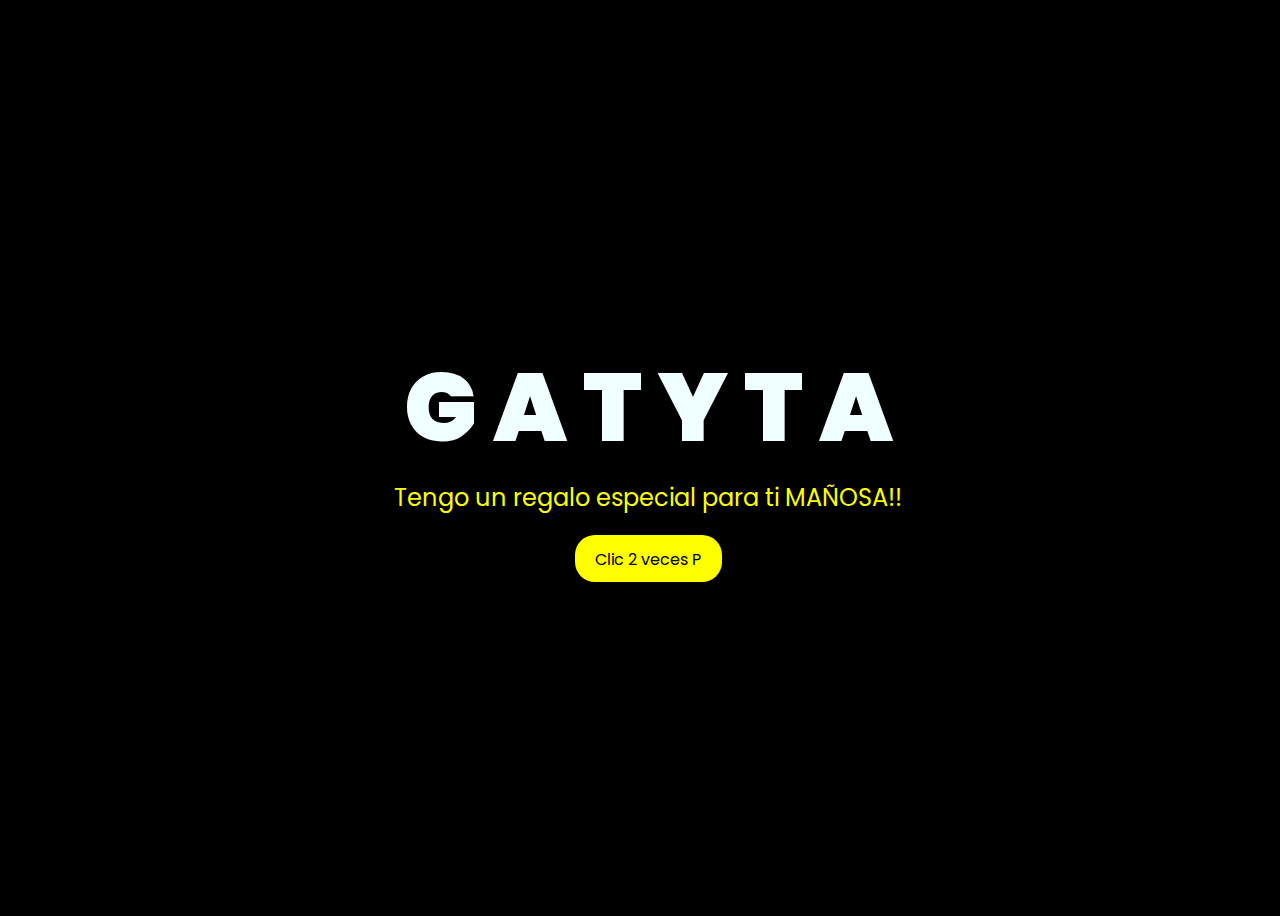
<file: index.html>
<!DOCTYPE html>
<html lang="en">
<head>
    <meta charset="UTF-8">
    <meta http-equiv="X-UA-Compatible" content="IE=edge">
    <meta name="viewport" content="width=device-width, initial-scale=1.0">
    <link rel="stylesheet" href="css/style.css">
    <link rel="icon" href="img/flowers.png" type="image/x-icon">
    <title>Gatyta</title>
</head>
<body>
    <div class="greetings">

        <span>G</span>
        <span>A</span>
        <span>T</span>
        <span>Y</span>
        <span>T</span>
        <span>A</span>
    </div>
    <div class="greetings">
        <span></span>
        <span></span>
        <span></span>
        <span></span>
        <span></span>
        <span></span>
    </div>
    <div class="description">
        <span>Tengo un regalo especial para ti  MAÑOSA!!</span>
    </div>
    <div class="button">
        <button>
            <a href="FLORES.html">Clic 2 veces P</a>
        </button>
        
    </div>
    
</body>
</html>
</file>
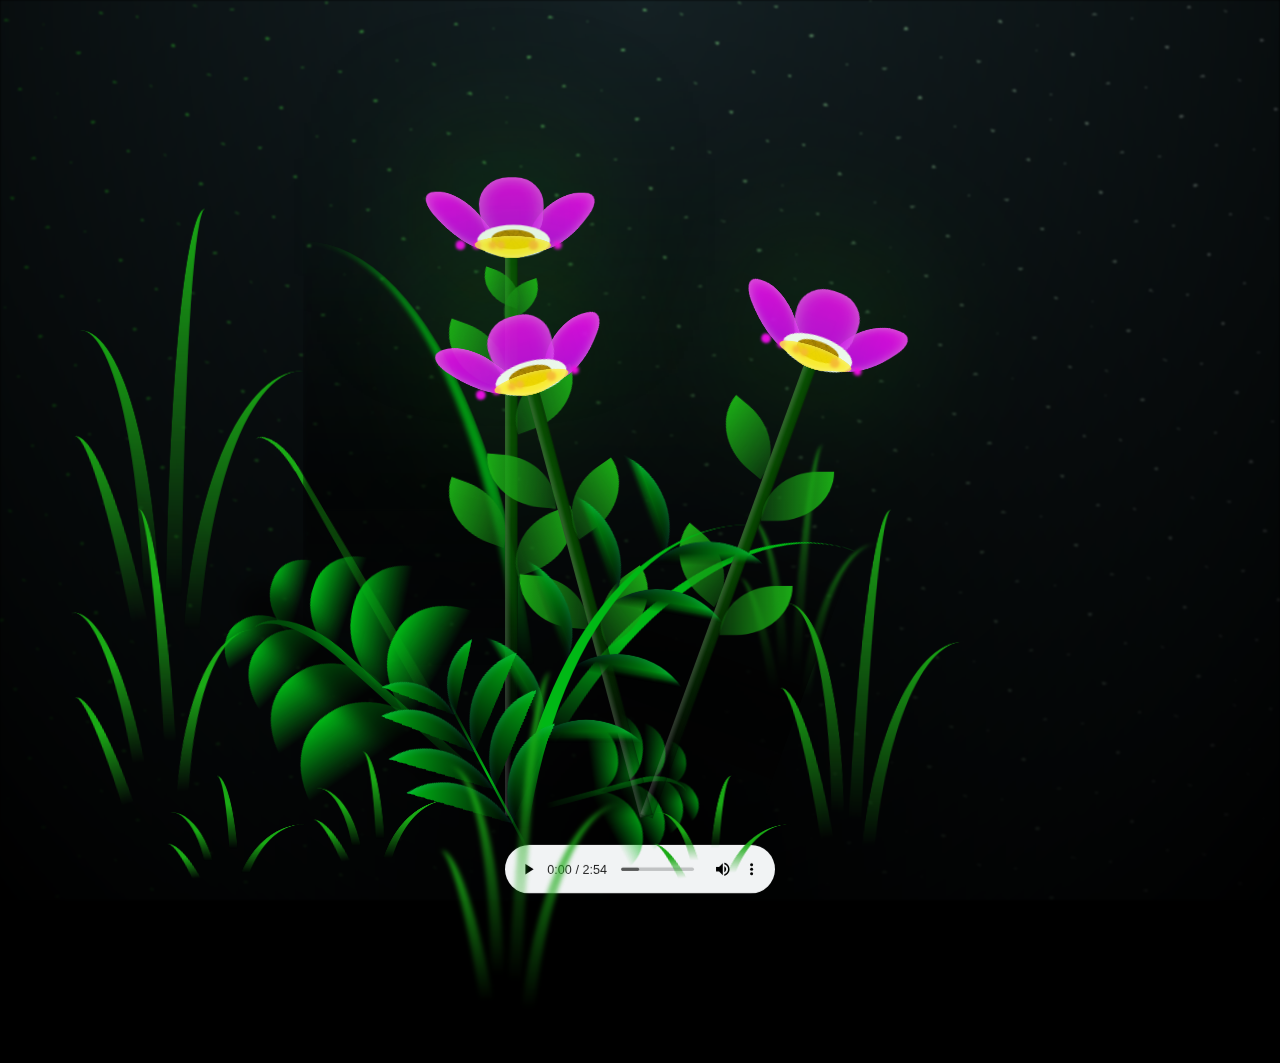
<file: FLORES.html>
<!DOCTYPE html>
<html lang="en">
<head>
    <meta charset="UTF-8">
    <meta http-equiv="X-UA-Compatible" content="IE=edge">
    <meta name="viewport" content="width=device-width, initial-scale=1.0">
    <link rel="stylesheet" href="css/main.css">
    <link rel="icon" href="img/flowers.png" type="image/x-icon">
    <title>FLORES</title>
</head>

<body class="container">
    <div class="night"></div>
    <div class="flowers">
      <audio controls autoplay>
        <source src="musica/turttul.mp3" type="audio/mp3">
        Tu navegador no soporta la reproducción de audio.
      </audio>
      <div class="flower flower--1">
        <div class="flower__leafs flower__leafs--1">
          <div class="flower__leaf flower__leaf--1"></div>
          <div class="flower__leaf flower__leaf--2"></div>
          <div class="flower__leaf flower__leaf--3"></div>
          <div class="flower__leaf flower__leaf--4"></div>
          <div class="flower__white-circle"></div>
  
          <div class="flower__light flower__light--1"></div>
          <div class="flower__light flower__light--2"></div>
          <div class="flower__light flower__light--3"></div>
          <div class="flower__light flower__light--4"></div>
          <div class="flower__light flower__light--5"></div>
          <div class="flower__light flower__light--6"></div>
          <div class="flower__light flower__light--7"></div>
          <div class="flower__light flower__light--8"></div>
  
        </div>
        <div class="flower__line">
          <div class="flower__line__leaf flower__line__leaf--1"></div>
          <div class="flower__line__leaf flower__line__leaf--2"></div>
          <div class="flower__line__leaf flower__line__leaf--3"></div>
          <div class="flower__line__leaf flower__line__leaf--4"></div>
          <div class="flower__line__leaf flower__line__leaf--5"></div>
          <div class="flower__line__leaf flower__line__leaf--6"></div>
        </div>
      </div>
  
      <div class="flower flower--2">
        <div class="flower__leafs flower__leafs--2">
          <div class="flower__leaf flower__leaf--1"></div>
          <div class="flower__leaf flower__leaf--2"></div>
          <div class="flower__leaf flower__leaf--3"></div>
          <div class="flower__leaf flower__leaf--4"></div>
          <div class="flower__white-circle"></div>
  
          <div class="flower__light flower__light--1"></div>
          <div class="flower__light flower__light--2"></div>
          <div class="flower__light flower__light--3"></div>
          <div class="flower__light flower__light--4"></div>
          <div class="flower__light flower__light--5"></div>
          <div class="flower__light flower__light--6"></div>
          <div class="flower__light flower__light--7"></div>
          <div class="flower__light flower__light--8"></div>
  
        </div>
        <div class="flower__line">
          <div class="flower__line__leaf flower__line__leaf--1"></div>
          <div class="flower__line__leaf flower__line__leaf--2"></div>
          <div class="flower__line__leaf flower__line__leaf--3"></div>
          <div class="flower__line__leaf flower__line__leaf--4"></div>
        </div>
      </div>
  
      <div class="flower flower--3">
        <div class="flower__leafs flower__leafs--3">
          <div class="flower__leaf flower__leaf--1"></div>
          <div class="flower__leaf flower__leaf--2"></div>
          <div class="flower__leaf flower__leaf--3"></div>
          <div class="flower__leaf flower__leaf--4"></div>
          <div class="flower__white-circle"></div>
  
          <div class="flower__light flower__light--1"></div>
          <div class="flower__light flower__light--2"></div>
          <div class="flower__light flower__light--3"></div>
          <div class="flower__light flower__light--4"></div>
          <div class="flower__light flower__light--5"></div>
          <div class="flower__light flower__light--6"></div>
          <div class="flower__light flower__light--7"></div>
          <div class="flower__light flower__light--8"></div>
  
        </div>
        <div class="flower__line">
          <div class="flower__line__leaf flower__line__leaf--1"></div>
          <div class="flower__line__leaf flower__line__leaf--2"></div>
          <div class="flower__line__leaf flower__line__leaf--3"></div>
          <div class="flower__line__leaf flower__line__leaf--4"></div>
        </div>
      </div>
  
      <div class="grow-ans" style="--d:1.2s">
        <div class="flower__g-long">
          <div class="flower__g-long__top"></div>
          <div class="flower__g-long__bottom"></div>
        </div>
      </div>
  
      <div class="growing-grass">
        <div class="flower__grass flower__grass--1">
          <div class="flower__grass--top"></div>
          <div class="flower__grass--bottom"></div>
          <div class="flower__grass__leaf flower__grass__leaf--1"></div>
          <div class="flower__grass__leaf flower__grass__leaf--2"></div>
          <div class="flower__grass__leaf flower__grass__leaf--3"></div>
          <div class="flower__grass__leaf flower__grass__leaf--4"></div>
          <div class="flower__grass__leaf flower__grass__leaf--5"></div>
          <div class="flower__grass__leaf flower__grass__leaf--6"></div>
          <div class="flower__grass__leaf flower__grass__leaf--7"></div>
          <div class="flower__grass__leaf flower__grass__leaf--8"></div>
          <div class="flower__grass__overlay"></div>
        </div>
      </div>
  
      <div class="growing-grass">
        <div class="flower__grass flower__grass--2">
          <div class="flower__grass--top"></div>
          <div class="flower__grass--bottom"></div>
          <div class="flower__grass__leaf flower__grass__leaf--1"></div>
          <div class="flower__grass__leaf flower__grass__leaf--2"></div>
          <div class="flower__grass__leaf flower__grass__leaf--3"></div>
          <div class="flower__grass__leaf flower__grass__leaf--4"></div>
          <div class="flower__grass__leaf flower__grass__leaf--5"></div>
          <div class="flower__grass__leaf flower__grass__leaf--6"></div>
          <div class="flower__grass__leaf flower__grass__leaf--7"></div>
          <div class="flower__grass__leaf flower__grass__leaf--8"></div>
          <div class="flower__grass__overlay"></div>
        </div>
      </div>
  
      <div class="grow-ans" style="--d:2.4s">
        <div class="flower__g-right flower__g-right--1">
          <div class="leaf"></div>
        </div>
      </div>
  
      <div class="grow-ans" style="--d:2.8s">
        <div class="flower__g-right flower__g-right--2">
          <div class="leaf"></div>
        </div>
      </div>
  
      <div class="grow-ans" style="--d:2.8s">
        <div class="flower__g-front">
          <div class="flower__g-front__leaf-wrapper flower__g-front__leaf-wrapper--1">
            <div class="flower__g-front__leaf"></div>
          </div>
          <div class="flower__g-front__leaf-wrapper flower__g-front__leaf-wrapper--2">
            <div class="flower__g-front__leaf"></div>
          </div>
          <div class="flower__g-front__leaf-wrapper flower__g-front__leaf-wrapper--3">
            <div class="flower__g-front__leaf"></div>
          </div>
          <div class="flower__g-front__leaf-wrapper flower__g-front__leaf-wrapper--4">
            <div class="flower__g-front__leaf"></div>
          </div>
          <div class="flower__g-front__leaf-wrapper flower__g-front__leaf-wrapper--5">
            <div class="flower__g-front__leaf"></div>
          </div>
          <div class="flower__g-front__leaf-wrapper flower__g-front__leaf-wrapper--6">
            <div class="flower__g-front__leaf"></div>
          </div>
          <div class="flower__g-front__leaf-wrapper flower__g-front__leaf-wrapper--7">
            <div class="flower__g-front__leaf"></div>
          </div>
          <div class="flower__g-front__leaf-wrapper flower__g-front__leaf-wrapper--8">
            <div class="flower__g-front__leaf"></div>
          </div>
          <div class="flower__g-front__line"></div>
        </div>
      </div>
  
      <div class="grow-ans" style="--d:3.2s">
        <div class="flower__g-fr">
          <div class="leaf"></div>
          <div class="flower__g-fr__leaf flower__g-fr__leaf--1"></div>
          <div class="flower__g-fr__leaf flower__g-fr__leaf--2"></div>
          <div class="flower__g-fr__leaf flower__g-fr__leaf--3"></div>
          <div class="flower__g-fr__leaf flower__g-fr__leaf--4"></div>
          <div class="flower__g-fr__leaf flower__g-fr__leaf--5"></div>
          <div class="flower__g-fr__leaf flower__g-fr__leaf--6"></div>
          <div class="flower__g-fr__leaf flower__g-fr__leaf--7"></div>
          <div class="flower__g-fr__leaf flower__g-fr__leaf--8"></div>
        </div>
      </div>
  
      <div class="long-g long-g--0">
        <div class="grow-ans" style="--d:3s">
          <div class="leaf leaf--0"></div>
        </div>
        <div class="grow-ans" style="--d:2.2s">
          <div class="leaf leaf--1"></div>
        </div>
        <div class="grow-ans" style="--d:3.4s">
          <div class="leaf leaf--2"></div>
        </div>
        <div class="grow-ans" style="--d:3.6s">
          <div class="leaf leaf--3"></div>
        </div>
      </div>
  
      <div class="long-g long-g--1">
        <div class="grow-ans" style="--d:3.6s">
          <div class="leaf leaf--0"></div>
        </div>
        <div class="grow-ans" style="--d:3.8s">
          <div class="leaf leaf--1"></div>
        </div>
        <div class="grow-ans" style="--d:4s">
          <div class="leaf leaf--2"></div>
        </div>
        <div class="grow-ans" style="--d:4.2s">
          <div class="leaf leaf--3"></div>
        </div>
      </div>
  
      <div class="long-g long-g--2">
        <div class="grow-ans" style="--d:4s">
          <div class="leaf leaf--0"></div>
        </div>
        <div class="grow-ans" style="--d:4.2s">
          <div class="leaf leaf--1"></div>
        </div>
        <div class="grow-ans" style="--d:4.4s">
          <div class="leaf leaf--2"></div>
        </div>
        <div class="grow-ans" style="--d:4.6s">
          <div class="leaf leaf--3"></div>
        </div>
      </div>
  
      <div class="long-g long-g--3">
        <div class="grow-ans" style="--d:4s">
          <div class="leaf leaf--0"></div>
        </div>
        <div class="grow-ans" style="--d:4.2s">
          <div class="leaf leaf--1"></div>
        </div>
        <div class="grow-ans" style="--d:3s">
          <div class="leaf leaf--2"></div>
        </div>
        <div class="grow-ans" style="--d:3.6s">
          <div class="leaf leaf--3"></div>
        </div>
      </div>
  
      <div class="long-g long-g--4">
        <div class="grow-ans" style="--d:4s">
          <div class="leaf leaf--0"></div>
        </div>
        <div class="grow-ans" style="--d:4.2s">
          <div class="leaf leaf--1"></div>
        </div>
        <div class="grow-ans" style="--d:3s">
          <div class="leaf leaf--2"></div>
        </div>
        <div class="grow-ans" style="--d:3.6s">
          <div class="leaf leaf--3"></div>
        </div>
      </div>
  
      <div class="long-g long-g--5">
        <div class="grow-ans" style="--d:4s">
          <div class="leaf leaf--0"></div>
        </div>
        <div class="grow-ans" style="--d:4.2s">
          <div class="leaf leaf--1"></div>
        </div>
        <div class="grow-ans" style="--d:3s">
          <div class="leaf leaf--2"></div>
        </div>
        <div class="grow-ans" style="--d:3.6s">
          <div class="leaf leaf--3"></div>
        </div>
      </div>
  
      <div class="long-g long-g--6">
        <div class="grow-ans" style="--d:4.2s">
          <div class="leaf leaf--0"></div>
        </div>
        <div class="grow-ans" style="--d:4.4s">
          <div class="leaf leaf--1"></div>
        </div>
        <div class="grow-ans" style="--d:4.6s">
          <div class="leaf leaf--2"></div>
        </div>
        <div class="grow-ans" style="--d:4.8s">
          <div class="leaf leaf--3"></div>
        </div>
      </div>
  
      <div class="long-g long-g--7">
        <div class="grow-ans" style="--d:3s">
          <div class="leaf leaf--0"></div>
        </div>
        <div class="grow-ans" style="--d:3.2s">
          <div class="leaf leaf--1"></div>
        </div>
        <div class="grow-ans" style="--d:3.5s">
          <div class="leaf leaf--2"></div>
        </div>
        <div class="grow-ans" style="--d:3.6s">
          <div class="leaf leaf--3"></div>
        </div>
      </div>
    </div>
    <script src="main.js"></script>
  </body>
</html>
</file>
<file: css/style.css>
@import url('https://fonts.googleapis.com/css2?family=Poppins:ital,wght@0,500;1,900&display=swap');
*{
    font-family: 'Poppins',cursive;
}
body{
    color: azure;
    width: 100%;
    height: 100vh;
    display: flex;
    flex-direction: column;
    align-items: center;
    justify-content: center;
    background-color: black;
}
.greetings{
    font-size: 6rem;
    font-weight: 900;
}
.greetings > span{
    animation: glow 2.5s ease-in-out infinite;
}
@keyframes glow{
    0%, 100%{
        color: #fff;
        text-shadow: 0 0 12px #fbff00, 0 0 50px #fbff00, 0 0 100px #fbff00;
    }
    10%, 90%{
        color: #696565;
        text-shadow: none;
    }
}
.greetings > span:nth-child(2){
    animation-delay: .2s ;
}
.greetings > span:nth-child(3){
    animation-delay: .4s ;
}
.greetings > span:nth-child(4){
    animation-delay: .6s;
}
.greetings > span:nth-child(5){
    animation-delay: .8s;
}

.description{
    font-size: 1.5rem;
    margin-bottom: 20px;
}

.button a{
    text-decoration: none;
    font-size: 1rem;
    color: #111;
}

@media screen and (max-width:574px){
    .greetings{
        display: block;
        font-size: 3rem;
        font-weight: 500;
        text-align: center;
    }
    .description{
        font-size: 1rem;
    }
    
    .button a{
        font-size: .5rem;
    }
}

.description{
    color: #fbff00;
}

/* Estilo para el botón */
.button button {
    background-color: yellow; /* Fondo amarillo */
    border: none; /* Sin bordes */
    padding: 10px 20px; /* Ajusta el relleno según tu preferencia */
    font-size: 18px; /* Tamaño de fuente */
    cursor: pointer;
    position: relative; /* Necesario para el resplandor */
    border-radius: 20px; /* Esquinas redondeadas */
    transition: background-color 0.3s ease-in-out; /* Transición suave para el color de fondo */
  }
  
  /* Estilo para el enlace dentro del botón */
  .button button a {
    text-decoration: none; /* Elimina el subrayado del enlace */
    color: inherit; /* Hereda el color del texto del botón */
  }
  
  /* Efecto de resplandor al pasar el cursor sobre el botón */
  .button button:hover {
    background-color: orange; /* Cambia el color de fondo al pasar el mouse a naranja */
    box-shadow: 0 0 10px yellow, 0 0 20px yellow, 0 0 30px yellow; /* Efecto de resplandor amarillo */
  }
</file>
<file: css/main.css>
*,
*::after,
*::before {
  padding: 0;
  margin: 0;
  box-sizing: border-box;
}

:root {
  --dark-color: #000;
}

body {
  display: flex;
  align-items: flex-end;
  justify-content: center;
  min-height: 100vh;
  background-color: var(--dark-color);
  overflow: hidden;
  perspective: 1000px;
}

.night {
  position: fixed;
  left: 50%;
  top: 0;
  transform: translateX(-50%);
  width: 100%;
  height: 100%;
  filter: blur(0.1vmin);
  background-image: radial-gradient(ellipse at top, transparent 0%, var(--dark-color)), 
  radial-gradient(ellipse at bottom, var(--dark-color), rgba(145, 233, 255, 0.2)), 
  repeating-linear-gradient(220deg, rgb(0, 0, 0) 0px, rgb(0, 0, 0) 19px, transparent 19px, 
  transparent 22px), repeating-linear-gradient(189deg, rgb(0, 0, 0) 0px, rgb(0, 0, 0) 19px, 
  transparent 19px, transparent 22px), repeating-linear-gradient(148deg, rgb(0, 0, 0) 0px, 
  rgb(0, 0, 0) 19px, transparent 19px, transparent 22px), linear-gradient(90deg, rgb(21, 255, 0), 
  rgb(240, 240, 240));
}

.flowers {
  position: relative;
  transform: scale(0.9);
}

.flower {
  position: absolute;
  bottom: 10vmin;
  transform-origin: bottom center;
  z-index: 10;
  --fl-speed: 0.8s;
}
.flower--1 {
  -webkit-animation: moving-flower-1 4s linear infinite;
          animation: moving-flower-1 4s linear infinite;
}
.flower--1 .flower__line {
  height: 70vmin;
  -webkit-animation-delay: 0.3s;
          animation-delay: 0.3s;
}
.flower--1 .flower__line__leaf--1 {
  -webkit-animation: blooming-leaf-right var(--fl-speed) 1.6s backwards;
          animation: blooming-leaf-right var(--fl-speed) 1.6s backwards;
}
.flower--1 .flower__line__leaf--2 {
  -webkit-animation: blooming-leaf-right var(--fl-speed) 1.4s backwards;
          animation: blooming-leaf-right var(--fl-speed) 1.4s backwards;
}
.flower--1 .flower__line__leaf--3 {
  -webkit-animation: blooming-leaf-left var(--fl-speed) 1.2s backwards;
          animation: blooming-leaf-left var(--fl-speed) 1.2s backwards;
}
.flower--1 .flower__line__leaf--4 {
  -webkit-animation: blooming-leaf-left var(--fl-speed) 1s backwards;
          animation: blooming-leaf-left var(--fl-speed) 1s backwards;
}
.flower--1 .flower__line__leaf--5 {
  -webkit-animation: blooming-leaf-right var(--fl-speed) 1.8s backwards;
          animation: blooming-leaf-right var(--fl-speed) 1.8s backwards;
}
.flower--1 .flower__line__leaf--6 {
  -webkit-animation: blooming-leaf-left var(--fl-speed) 2s backwards;
          animation: blooming-leaf-left var(--fl-speed) 2s backwards;
}
.flower--2 {
  left: 50%;
  transform: rotate(20deg);
  -webkit-animation: moving-flower-2 4s linear infinite;
          animation: moving-flower-2 4s linear infinite;
}
.flower--2 .flower__line {
  height: 60vmin;
  -webkit-animation-delay: 0.6s;
          animation-delay: 0.6s;
}
.flower--2 .flower__line__leaf--1 {
  -webkit-animation: blooming-leaf-right var(--fl-speed) 1.9s backwards;
          animation: blooming-leaf-right var(--fl-speed) 1.9s backwards;
}
.flower--2 .flower__line__leaf--2 {
  -webkit-animation: blooming-leaf-right var(--fl-speed) 1.7s backwards;
          animation: blooming-leaf-right var(--fl-speed) 1.7s backwards;
}
.flower--2 .flower__line__leaf--3 {
  -webkit-animation: blooming-leaf-left var(--fl-speed) 1.5s backwards;
          animation: blooming-leaf-left var(--fl-speed) 1.5s backwards;
}
.flower--2 .flower__line__leaf--4 {
  -webkit-animation: blooming-leaf-left var(--fl-speed) 1.3s backwards;
          animation: blooming-leaf-left var(--fl-speed) 1.3s backwards;
}
.flower--3 {
  left: 50%;
  transform: rotate(-15deg);
  -webkit-animation: moving-flower-3 4s linear infinite;
          animation: moving-flower-3 4s linear infinite;
}
.flower--3 .flower__line {
  -webkit-animation-delay: 0.9s;
          animation-delay: 0.9s;
}
.flower--3 .flower__line__leaf--1 {
  -webkit-animation: blooming-leaf-right var(--fl-speed) 2.5s backwards;
          animation: blooming-leaf-right var(--fl-speed) 2.5s backwards;
}
.flower--3 .flower__line__leaf--2 {
  -webkit-animation: blooming-leaf-right var(--fl-speed) 2.3s backwards;
          animation: blooming-leaf-right var(--fl-speed) 2.3s backwards;
}
.flower--3 .flower__line__leaf--3 {
  -webkit-animation: blooming-leaf-left var(--fl-speed) 2.1s backwards;
          animation: blooming-leaf-left var(--fl-speed) 2.1s backwards;
}
.flower--3 .flower__line__leaf--4 {
  -webkit-animation: blooming-leaf-left var(--fl-speed) 1.9s backwards;
          animation: blooming-leaf-left var(--fl-speed) 1.9s backwards;
}
.flower__leafs {
  position: relative;
  -webkit-animation: blooming-flower 2s backwards;
          animation: blooming-flower 2s backwards;
}
.flower__leafs--1 {
  -webkit-animation-delay: 1.1s;
          animation-delay: 1.1s;
}
.flower__leafs--2 {
  -webkit-animation-delay: 1.4s;
          animation-delay: 1.4s;
}
.flower__leafs--3 {
  -webkit-animation-delay: 1.7s;
          animation-delay: 1.7s;
}
.flower__leafs::after {
  content: "";
  position: absolute;
  left: 0;
  top: 0;
  transform: translate(-50%, -100%);
  width: 8vmin;
  height: 8vmin;
  background-color: #1aaa15;
  filter: blur(10vmin);
}
.flower__leaf {
  position: absolute;
  bottom: 0;
  left: 50%;
  width: 8vmin;
  height: 11vmin;
  border-radius: 51% 49% 47% 53%/44% 45% 55% 69%;
  background-color: #1aaa15;
  background-image: linear-gradient(to top, #d200fc, #fc00fc);
  transform-origin: bottom center;
  opacity: 0.9;
  box-shadow: inset 0 0 2vmin rgba(255, 255, 255, 0.5);
}
.flower__leaf--1 {
  transform: translate(-10%, 1%) rotateY(40deg) rotateX(-50deg);
}
.flower__leaf--2 {
  transform: translate(-50%, -4%) rotateX(40deg);
}
.flower__leaf--3 {
  transform: translate(-90%, 0%) rotateY(45deg) rotateX(50deg);
}
.flower__leaf--4 {
  width: 8vmin;
  height: 8vmin;
  transform-origin: bottom left;
  border-radius: 4vmin 10vmin 4vmin 4vmin;
  transform: translate(0%, 18%) rotateX(70deg) rotate(-43deg);
  background-image: linear-gradient(to top, #fce700, #fce700);
  z-index: 1;
  opacity: 0.8;
}
.flower__white-circle {
  position: absolute;
  left: -3.5vmin;
  top: -3vmin;
  width: 9vmin;
  height: 4vmin;
  border-radius: 50%;
  background-color: #ffffff;
}
.flower__white-circle::after {
  content: "";
  position: absolute;
  left: 50%;
  top: 45%;
  transform: translate(-50%, -50%);
  width: 60%;
  height: 60%;
  border-radius: inherit;
  background-image: repeating-linear-gradient(135deg, rgba(0, 0, 0, 0.03) 0px, 
  rgba(0, 0, 0, 0.03) 1px, transparent 1px, transparent 12px), repeating-linear-gradient(45deg, 
  rgba(0, 0, 0, 0.03) 0px, rgba(0, 0, 0, 0.03) 1px, transparent 1px, transparent 12px), 
  repeating-linear-gradient(67.5deg, rgba(0, 0, 0, 0.03) 0px, rgba(0, 0, 0, 0.03) 1px, 
  transparent 1px, transparent 12px), repeating-linear-gradient(135deg, rgba(0, 0, 0, 0.03) 0px, 
  rgba(0, 0, 0, 0.03) 1px, transparent 1px, transparent 12px), repeating-linear-gradient(45deg, 
  rgba(0, 0, 0, 0.03) 0px, rgba(0, 0, 0, 0.03) 1px, transparent 1px, transparent 12px), 
  repeating-linear-gradient(112.5deg, rgba(0, 0, 0, 0.03) 0px, rgba(0, 0, 0, 0.03) 1px, 
  transparent 1px, transparent 12px), repeating-linear-gradient(112.5deg, rgba(0, 0, 0, 0.03) 0px, 
  rgba(0, 0, 0, 0.03) 1px, transparent 1px, transparent 12px), repeating-linear-gradient(45deg, 
  rgba(0, 0, 0, 0.03) 0px, rgba(0, 0, 0, 0.03) 1px, transparent 1px, transparent 12px), 
  repeating-linear-gradient(22.5deg, rgba(0, 0, 0, 0.03) 0px, rgba(0, 0, 0, 0.03) 1px, 
  transparent 1px, transparent 12px), repeating-linear-gradient(45deg, rgba(0, 0, 0, 0.03) 0px, 
  rgba(0, 0, 0, 0.03) 1px, transparent 1px, transparent 12px), repeating-linear-gradient(22.5deg, 
  rgba(0, 0, 0, 0.03) 0px, rgba(0, 0, 0, 0.03) 1px, transparent 1px, transparent 12px), 
  repeating-linear-gradient(135deg, rgba(0, 0, 0, 0.03) 0px, rgba(0, 0, 0, 0.03) 1px, 
  transparent 1px, transparent 12px), repeating-linear-gradient(157.5deg, rgba(0, 0, 0, 0.03) 0px, 
  rgba(0, 0, 0, 0.03) 1px, transparent 1px, transparent 12px), repeating-linear-gradient(67.5deg, 
  rgba(0, 0, 0, 0.03) 0px, rgba(0, 0, 0, 0.03) 1px, transparent 1px, transparent 12px), 
  repeating-linear-gradient(67.5deg, rgba(0, 0, 0, 0.03) 0px, rgba(0, 0, 0, 0.03) 1px, 
  transparent 1px, transparent 12px), linear-gradient(90deg, rgb(190, 133, 0), rgb(190, 133, 0));
}
.flower__line {
  height: 55vmin;
  width: 1.5vmin;
  background-image: linear-gradient(to left, rgba(0, 0, 0, 0.2), transparent, 
  rgba(255, 255, 255, 0.2)), linear-gradient(to top, transparent 10%, #064600, #064600);
  box-shadow: inset 0 0 2px rgba(0, 0, 0, 0.5);
  -webkit-animation: grow-flower-tree 4s backwards;
          animation: grow-flower-tree 4s backwards;
}
.flower__line__leaf {
  --w: 7vmin;
  --h: calc(var(--w) + 2vmin);
  position: absolute;
  top: 20%;
  left: 90%;
  width: var(--w);
  height: var(--h);
  border-top-right-radius: var(--h);
  border-bottom-left-radius: var(--h);
  background-image: linear-gradient(to top, rgba(20, 122, 20, 0.4), #1aaa15);
}
.flower__line__leaf--1 {
  transform: rotate(70deg) rotateY(30deg);
}
.flower__line__leaf--2 {
  top: 45%;
  transform: rotate(70deg) rotateY(30deg);
}
.flower__line__leaf--3, .flower__line__leaf--4, .flower__line__leaf--6 {
  border-top-right-radius: 0;
  border-bottom-left-radius: 0;
  border-top-left-radius: var(--h);
  border-bottom-right-radius: var(--h);
  left: -460%;
  top: 12%;
  transform: rotate(-70deg) rotateY(30deg);
}
.flower__line__leaf--4 {
  top: 40%;
}
.flower__line__leaf--5 {
  top: 0;
  transform-origin: left;
  transform: rotate(70deg) rotateY(30deg) scale(0.6);
}
.flower__line__leaf--6 {
  top: -2%;
  left: -450%;
  transform-origin: right;
  transform: rotate(-70deg) rotateY(30deg) scale(0.6);
}
.flower__light {
  position: absolute;
  bottom: 0vmin;
  width: 1vmin;
  height: 1vmin;
  background-color: rgb(234, 0, 255);
  border-radius: 50%;
  filter: blur(0.2vmin);
  -webkit-animation: light-ans 4s linear infinite backwards;
          animation: light-ans 4s linear infinite backwards;
}
.flower__light:nth-child(odd) {
  background-color: #fc00ef;
}
.flower__light--1 {
  left: -2vmin;
  -webkit-animation-delay: 1s;
          animation-delay: 1s;
}
.flower__light--2 {
  left: 3vmin;
  -webkit-animation-delay: 0.5s;
          animation-delay: 0.5s;
}
.flower__light--3 {
  left: -6vmin;
  -webkit-animation-delay: 0.3s;
          animation-delay: 0.3s;
}
.flower__light--4 {
  left: 6vmin;
  -webkit-animation-delay: 0.9s;
          animation-delay: 0.9s;
}
.flower__light--5 {
  left: -1vmin;
  -webkit-animation-delay: 1.5s;
          animation-delay: 1.5s;
}
.flower__light--6 {
  left: -4vmin;
  -webkit-animation-delay: 3s;
          animation-delay: 3s;
}
.flower__light--7 {
  left: 3vmin;
  -webkit-animation-delay: 2s;
          animation-delay: 2s;
}
.flower__light--8 {
  left: -6vmin;
  -webkit-animation-delay: 3.5s;
          animation-delay: 3.5s;
}
.flower__grass {
  --c: #00b815;
  --line-w: 1.5vmin;
  position: absolute;
  bottom: 12vmin;
  left: -7vmin;
  display: flex;
  flex-direction: column;
  align-items: flex-end;
  z-index: 20;
  transform-origin: bottom center;
  transform: rotate(-48deg) rotateY(40deg);
}
.flower__grass--1 {
  -webkit-animation: moving-grass 2s linear infinite;
          animation: moving-grass 2s linear infinite;
}
.flower__grass--2 {
  left: 2vmin;
  bottom: 10vmin;
  transform: scale(0.5) rotate(75deg) rotateX(10deg) rotateY(-200deg);
  opacity: 0.8;
  z-index: 0;
  -webkit-animation: moving-grass--2 1.5s linear infinite;
          animation: moving-grass--2 1.5s linear infinite;
}
.flower__grass--top {
  width: 7vmin;
  height: 10vmin;
  border-top-right-radius: 100%;
  border-right: var(--line-w) solid var(--c);
  transform-origin: bottom center;
  transform: rotate(-2deg);
}
.flower__grass--bottom {
  margin-top: -2px;
  width: var(--line-w);
  height: 25vmin;
  background-image: linear-gradient(to top, transparent, var(--c));
}
.flower__grass__leaf {
  --size: 10vmin;
  position: absolute;
  width: calc(var(--size) * 2.1);
  height: var(--size);
  border-top-left-radius: var(--size);
  border-top-right-radius: var(--size);
  background-image: linear-gradient(to top, transparent, transparent 30%, var(--c));
  z-index: 100;
}
.flower__grass__leaf--1 {
  top: -6%;
  left: 30%;
  --size: 6vmin;
  transform: rotate(-20deg);
  -webkit-animation: growing-grass-ans--1 2s 2.6s backwards;
          animation: growing-grass-ans--1 2s 2.6s backwards;
}
@-webkit-keyframes growing-grass-ans--1 {
  0% {
    transform-origin: bottom left;
    transform: rotate(-20deg) scale(0);
  }
}
@keyframes growing-grass-ans--1 {
  0% {
    transform-origin: bottom left;
    transform: rotate(-20deg) scale(0);
  }
}
.flower__grass__leaf--2 {
  top: -5%;
  left: -110%;
  --size: 6vmin;
  transform: rotate(10deg);
  -webkit-animation: growing-grass-ans--2 2s 2.4s linear backwards;
          animation: growing-grass-ans--2 2s 2.4s linear backwards;
}
@-webkit-keyframes growing-grass-ans--2 {
  0% {
    transform-origin: bottom right;
    transform: rotate(10deg) scale(0);
  }
}
@keyframes growing-grass-ans--2 {
  0% {
    transform-origin: bottom right;
    transform: rotate(10deg) scale(0);
  }
}
.flower__grass__leaf--3 {
  top: 5%;
  left: 60%;
  --size: 8vmin;
  transform: rotate(-18deg) rotateX(-20deg);
  -webkit-animation: growing-grass-ans--3 2s 2.2s linear backwards;
          animation: growing-grass-ans--3 2s 2.2s linear backwards;
}
@-webkit-keyframes growing-grass-ans--3 {
  0% {
    transform-origin: bottom left;
    transform: rotate(-18deg) rotateX(-20deg) scale(0);
  }
}
@keyframes growing-grass-ans--3 {
  0% {
    transform-origin: bottom left;
    transform: rotate(-18deg) rotateX(-20deg) scale(0);
  }
}
.flower__grass__leaf--4 {
  top: 6%;
  left: -135%;
  --size: 8vmin;
  transform: rotate(2deg);
  -webkit-animation: growing-grass-ans--4 2s 2s linear backwards;
          animation: growing-grass-ans--4 2s 2s linear backwards;
}
@-webkit-keyframes growing-grass-ans--4 {
  0% {
    transform-origin: bottom right;
    transform: rotate(2deg) scale(0);
  }
}
@keyframes growing-grass-ans--4 {
  0% {
    transform-origin: bottom right;
    transform: rotate(2deg) scale(0);
  }
}
.flower__grass__leaf--5 {
  top: 20%;
  left: 60%;
  --size: 10vmin;
  transform: rotate(-24deg) rotateX(-20deg);
  -webkit-animation: growing-grass-ans--5 2s 1.8s linear backwards;
          animation: growing-grass-ans--5 2s 1.8s linear backwards;
}
@-webkit-keyframes growing-grass-ans--5 {
  0% {
    transform-origin: bottom left;
    transform: rotate(-24deg) rotateX(-20deg) scale(0);
  }
}
@keyframes growing-grass-ans--5 {
  0% {
    transform-origin: bottom left;
    transform: rotate(-24deg) rotateX(-20deg) scale(0);
  }
}
.flower__grass__leaf--6 {
  top: 22%;
  left: -180%;
  --size: 10vmin;
  transform: rotate(10deg);
  -webkit-animation: growing-grass-ans--6 2s 1.6s linear backwards;
          animation: growing-grass-ans--6 2s 1.6s linear backwards;
}
@-webkit-keyframes growing-grass-ans--6 {
  0% {
    transform-origin: bottom right;
    transform: rotate(10deg) scale(0);
  }
}
@keyframes growing-grass-ans--6 {
  0% {
    transform-origin: bottom right;
    transform: rotate(10deg) scale(0);
  }
}
.flower__grass__leaf--7 {
  top: 39%;
  left: 70%;
  --size: 10vmin;
  transform: rotate(-10deg);
  -webkit-animation: growing-grass-ans--7 2s 1.4s linear backwards;
          animation: growing-grass-ans--7 2s 1.4s linear backwards;
}
@-webkit-keyframes growing-grass-ans--7 {
  0% {
    transform-origin: bottom left;
    transform: rotate(-10deg) scale(0);
  }
}
@keyframes growing-grass-ans--7 {
  0% {
    transform-origin: bottom left;
    transform: rotate(-10deg) scale(0);
  }
}
.flower__grass__leaf--8 {
  top: 40%;
  left: -215%;
  --size: 11vmin;
  transform: rotate(10deg);
  -webkit-animation: growing-grass-ans--8 2s 1.2s linear backwards;
          animation: growing-grass-ans--8 2s 1.2s linear backwards;
}
@-webkit-keyframes growing-grass-ans--8 {
  0% {
    transform-origin: bottom right;
    transform: rotate(10deg) scale(0);
  }
}
@keyframes growing-grass-ans--8 {
  0% {
    transform-origin: bottom right;
    transform: rotate(10deg) scale(0);
  }
}
.flower__grass__overlay {
  position: absolute;
  top: -10%;
  right: 0%;
  width: 100%;
  height: 100%;
  background-color: rgba(0, 0, 0, 0.6);
  filter: blur(1.5vmin);
  z-index: 100;
}
.flower__g-long {
  --w: 2vmin;
  --h: 6vmin;
  --c: #1aaa15;
  position: absolute;
  bottom: 10vmin;
  left: -3vmin;
  transform-origin: bottom center;
  transform: rotate(-30deg) rotateY(-20deg);
  display: flex;
  flex-direction: column;
  align-items: flex-end;
  -webkit-animation: flower-g-long-ans 3s linear infinite;
          animation: flower-g-long-ans 3s linear infinite;
}
@-webkit-keyframes flower-g-long-ans {
  0%, 100% {
    transform: rotate(-30deg) rotateY(-20deg);
  }
  50% {
    transform: rotate(-32deg) rotateY(-20deg);
  }
}
@keyframes flower-g-long-ans {
  0%, 100% {
    transform: rotate(-30deg) rotateY(-20deg);
  }
  50% {
    transform: rotate(-32deg) rotateY(-20deg);
  }
}
.flower__g-long__top {
  top: calc(var(--h) * -1);
  width: calc(var(--w) + 1vmin);
  height: var(--h);
  border-top-right-radius: 100%;
  border-right: 0.7vmin solid var(--c);
  transform: translate(-0.7vmin, 1vmin);
}
.flower__g-long__bottom {
  width: var(--w);
  height: 50vmin;
  transform-origin: bottom center;
  background-image: linear-gradient(to top, transparent 30%, var(--c));
  box-shadow: inset 0 0 2px rgba(0, 0, 0, 0.5);
  -webkit-clip-path: polygon(35% 0, 65% 1%, 100% 100%, 0% 100%);
          clip-path: polygon(35% 0, 65% 1%, 100% 100%, 0% 100%);
}
.flower__g-right {
  position: absolute;
  bottom: 6vmin;
  left: -2vmin;
  transform-origin: bottom left;
  transform: rotate(20deg);
}
.flower__g-right .leaf {
  width: 30vmin;
  height: 50vmin;
  border-top-left-radius: 100%;
  border-left: 2vmin solid #00b815;
  background-image: linear-gradient(to bottom, transparent, var(--dark-color) 60%);
  -webkit-mask-image: linear-gradient(to top, transparent 30%, #00b815 60%);
}
.flower__g-right--1 {
  -webkit-animation: flower-g-right-ans 2.5s linear infinite;
          animation: flower-g-right-ans 2.5s linear infinite;
}
.flower__g-right--2 {
  left: 5vmin;
  transform: rotateY(-180deg);
  -webkit-animation: flower-g-right-ans--2 3s linear infinite;
          animation: flower-g-right-ans--2 3s linear infinite;
}
.flower__g-right--2 .leaf {
  height: 75vmin;
  filter: blur(0.3vmin);
  opacity: 0.8;
}
@-webkit-keyframes flower-g-right-ans {
  0%, 100% {
    transform: rotate(20deg);
  }
  50% {
    transform: rotate(24deg) rotateX(-20deg);
  }
}
@keyframes flower-g-right-ans {
  0%, 100% {
    transform: rotate(20deg);
  }
  50% {
    transform: rotate(24deg) rotateX(-20deg);
  }
}
@-webkit-keyframes flower-g-right-ans--2 {
  0%, 100% {
    transform: rotateY(-180deg) rotate(0deg) rotateX(-20deg);
  }
  50% {
    transform: rotateY(-180deg) rotate(6deg) rotateX(-20deg);
  }
}
@keyframes flower-g-right-ans--2 {
  0%, 100% {
    transform: rotateY(-180deg) rotate(0deg) rotateX(-20deg);
  }
  50% {
    transform: rotateY(-180deg) rotate(6deg) rotateX(-20deg);
  }
}
.flower__g-front {
  position: absolute;
  bottom: 6vmin;
  left: 2.5vmin;
  z-index: 100;
  transform-origin: bottom center;
  transform: rotate(-28deg) rotateY(30deg) scale(1.04);
  -webkit-animation: flower__g-front-ans 2s linear infinite;
          animation: flower__g-front-ans 2s linear infinite;
}
@-webkit-keyframes flower__g-front-ans {
  0%, 100% {
    transform: rotate(-28deg) rotateY(30deg) scale(1.04);
  }
  50% {
    transform: rotate(-35deg) rotateY(40deg) scale(1.04);
  }
}
@keyframes flower__g-front-ans {
  0%, 100% {
    transform: rotate(-28deg) rotateY(30deg) scale(1.04);
  }
  50% {
    transform: rotate(-35deg) rotateY(40deg) scale(1.04);
  }
}
.flower__g-front__line {
  width: 0.3vmin;
  height: 20vmin;
  background-image: linear-gradient(to top, transparent, #00b815, transparent 100%);
  position: relative;
}
.flower__g-front__leaf-wrapper {
  position: absolute;
  top: 0;
  left: 0;
  transform-origin: bottom left;
  transform: rotate(10deg);
}
.flower__g-front__leaf-wrapper:nth-child(even) {
  left: 0vmin;
  transform: rotateY(-180deg) rotate(5deg);
  -webkit-animation: flower__g-front__leaf-left-ans 1s ease-in backwards;
          animation: flower__g-front__leaf-left-ans 1s ease-in backwards;
}
.flower__g-front__leaf-wrapper:nth-child(odd) {
  -webkit-animation: flower__g-front__leaf-ans 1s ease-in backwards;
          animation: flower__g-front__leaf-ans 1s ease-in backwards;
}
.flower__g-front__leaf-wrapper--1 {
  top: -8vmin;
  transform: scale(0.7);
  -webkit-animation: flower__g-front__leaf-ans 1s 5.5s ease-in backwards !important;
          animation: flower__g-front__leaf-ans 1s 5.5s ease-in backwards !important;
}
.flower__g-front__leaf-wrapper--2 {
  top: -8vmin;
  transform: rotateY(-180deg) scale(0.7) !important;
  -webkit-animation: flower__g-front__leaf-left-ans-2 1s 4.6s ease-in backwards !important;
          animation: flower__g-front__leaf-left-ans-2 1s 4.6s ease-in backwards !important;
}
.flower__g-front__leaf-wrapper--3 {
  top: -3vmin;
  -webkit-animation: flower__g-front__leaf-ans 1s 4.6s ease-in backwards;
          animation: flower__g-front__leaf-ans 1s 4.6s ease-in backwards;
}
.flower__g-front__leaf-wrapper--4 {
  top: -3vmin;
  transform: rotateY(-180deg) scale(0.9) !important;
  -webkit-animation: flower__g-front__leaf-left-ans-2 1s 4.6s ease-in backwards !important;
          animation: flower__g-front__leaf-left-ans-2 1s 4.6s ease-in backwards !important;
}
@-webkit-keyframes flower__g-front__leaf-left-ans-2 {
  0% {
    transform: rotateY(-180deg) scale(0);
  }
}
@keyframes flower__g-front__leaf-left-ans-2 {
  0% {
    transform: rotateY(-180deg) scale(0);
  }
}
.flower__g-front__leaf-wrapper--5, .flower__g-front__leaf-wrapper--6 {
  top: 2vmin;
}
.flower__g-front__leaf-wrapper--7, .flower__g-front__leaf-wrapper--8 {
  top: 6.5vmin;
}
.flower__g-front__leaf-wrapper--2 {
  -webkit-animation-delay: 5.2s !important;
          animation-delay: 5.2s !important;
}
.flower__g-front__leaf-wrapper--3 {
  -webkit-animation-delay: 4.9s !important;
          animation-delay: 4.9s !important;
}
.flower__g-front__leaf-wrapper--5 {
  -webkit-animation-delay: 4.3s !important;
          animation-delay: 4.3s !important;
}
.flower__g-front__leaf-wrapper--6 {
  -webkit-animation-delay: 4.1s !important;
          animation-delay: 4.1s !important;
}
.flower__g-front__leaf-wrapper--7 {
  -webkit-animation-delay: 3.8s !important;
          animation-delay: 3.8s !important;
}
.flower__g-front__leaf-wrapper--8 {
  -webkit-animation-delay: 3.5s !important;
          animation-delay: 3.5s !important;
}
@-webkit-keyframes flower__g-front__leaf-ans {
  0% {
    transform: rotate(10deg) scale(0);
  }
}
@keyframes flower__g-front__leaf-ans {
  0% {
    transform: rotate(10deg) scale(0);
  }
}
@-webkit-keyframes flower__g-front__leaf-left-ans {
  0% {
    transform: rotateY(-180deg) rotate(5deg) scale(0);
  }
}
@keyframes flower__g-front__leaf-left-ans {
  0% {
    transform: rotateY(-180deg) rotate(5deg) scale(0);
  }
}
.flower__g-front__leaf {
  width: 10vmin;
  height: 10vmin;
  border-radius: 100% 0% 0% 100%/100% 100% 0% 0%;
  box-shadow: inset 0 2px 1vmin hsla(184deg, 97%, 58%, 0.2);
  background-image: linear-gradient(to bottom left, transparent, var(--dark-color)), 
  linear-gradient(to bottom right, #00b815 50%, transparent 50%, transparent);
  -webkit-mask-image: linear-gradient(to bottom right, #00b815 50%, transparent 50%, transparent);
  mask-image: linear-gradient(to bottom right, #00b815 50%, transparent 50%, transparent);
}
.flower__g-fr {
  position: absolute;
  bottom: -4vmin;
  left: vmin;
  transform-origin: bottom left;
  z-index: 10;
  -webkit-animation: flower__g-fr-ans 2s linear infinite;
          animation: flower__g-fr-ans 2s linear infinite;
}
@-webkit-keyframes flower__g-fr-ans {
  0%, 100% {
    transform: rotate(2deg);
  }
  50% {
    transform: rotate(4deg);
  }
}
@keyframes flower__g-fr-ans {
  0%, 100% {
    transform: rotate(2deg);
  }
  50% {
    transform: rotate(4deg);
  }
}
.flower__g-fr .leaf {
  width: 30vmin;
  height: 50vmin;
  border-top-left-radius: 100%;
  border-left: 2vmin solid #00b815;
  -webkit-mask-image: linear-gradient(to top, transparent 25%, #00b815 50%);
  position: relative;
  z-index: 1;
}
.flower__g-fr__leaf {
  position: absolute;
  top: 0;
  left: 0;
  width: 10vmin;
  height: 10vmin;
  border-radius: 100% 0% 0% 100%/100% 100% 0% 0%;
  box-shadow: inset 0 2px 1vmin hsla(184deg, 97%, 58%, 0.2);
  background-image: linear-gradient(to bottom left, transparent, var(--dark-color) 98%), 
  linear-gradient(to bottom right, #00b815 45%, transparent 50%, transparent);
  -webkit-mask-image: linear-gradient(135deg, #00b815 40%, transparent 50%, transparent);
}
.flower__g-fr__leaf--1 {
  left: 20vmin;
  transform: rotate(45deg);
  -webkit-animation: flower__g-fr-leaft-ans-1 0.5s 5.2s linear backwards;
          animation: flower__g-fr-leaft-ans-1 0.5s 5.2s linear backwards;
}
@-webkit-keyframes flower__g-fr-leaft-ans-1 {
  0% {
    transform-origin: left;
    transform: rotate(45deg) scale(0);
  }
}
@keyframes flower__g-fr-leaft-ans-1 {
  0% {
    transform-origin: left;
    transform: rotate(45deg) scale(0);
  }
}
.flower__g-fr__leaf--2 {
  left: 12vmin;
  top: -7vmin;
  transform: rotate(25deg) rotateY(-180deg);
  -webkit-animation: flower__g-fr-leaft-ans-6 0.5s 5s linear backwards;
          animation: flower__g-fr-leaft-ans-6 0.5s 5s linear backwards;
}
.flower__g-fr__leaf--3 {
  left: 15vmin;
  top: 6vmin;
  transform: rotate(55deg);
  -webkit-animation: flower__g-fr-leaft-ans-5 0.5s 4.8s linear backwards;
          animation: flower__g-fr-leaft-ans-5 0.5s 4.8s linear backwards;
}
.flower__g-fr__leaf--4 {
  left: 6vmin;
  top: -2vmin;
  transform: rotate(25deg) rotateY(-180deg);
  -webkit-animation: flower__g-fr-leaft-ans-6 0.5s 4.6s linear backwards;
          animation: flower__g-fr-leaft-ans-6 0.5s 4.6s linear backwards;
}
.flower__g-fr__leaf--5 {
  left: 10vmin;
  top: 14vmin;
  transform: rotate(55deg);
  -webkit-animation: flower__g-fr-leaft-ans-5 0.5s 4.4s linear backwards;
          animation: flower__g-fr-leaft-ans-5 0.5s 4.4s linear backwards;
}
@-webkit-keyframes flower__g-fr-leaft-ans-5 {
  0% {
    transform-origin: left;
    transform: rotate(55deg) scale(0);
  }
}
@keyframes flower__g-fr-leaft-ans-5 {
  0% {
    transform-origin: left;
    transform: rotate(55deg) scale(0);
  }
}
.flower__g-fr__leaf--6 {
  left: 0vmin;
  top: 6vmin;
  transform: rotate(25deg) rotateY(-180deg);
  -webkit-animation: flower__g-fr-leaft-ans-6 0.5s 4.2s linear backwards;
          animation: flower__g-fr-leaft-ans-6 0.5s 4.2s linear backwards;
}
@-webkit-keyframes flower__g-fr-leaft-ans-6 {
  0% {
    transform-origin: right;
    transform: rotate(25deg) rotateY(-180deg) scale(0);
  }
}
@keyframes flower__g-fr-leaft-ans-6 {
  0% {
    transform-origin: right;
    transform: rotate(25deg) rotateY(-180deg) scale(0);
  }
}
.flower__g-fr__leaf--7 {
  left: 5vmin;
  top: 22vmin;
  transform: rotate(45deg);
  -webkit-animation: flower__g-fr-leaft-ans-7 0.5s 4s linear backwards;
          animation: flower__g-fr-leaft-ans-7 0.5s 4s linear backwards;
}
@-webkit-keyframes flower__g-fr-leaft-ans-7 {
  0% {
    transform-origin: left;
    transform: rotate(45deg) scale(0);
  }
}
@keyframes flower__g-fr-leaft-ans-7 {
  0% {
    transform-origin: left;
    transform: rotate(45deg) scale(0);
  }
}
.flower__g-fr__leaf--8 {
  left: -4vmin;
  top: 15vmin;
  transform: rotate(15deg) rotateY(-180deg);
  -webkit-animation: flower__g-fr-leaft-ans-8 0.5s 3.8s linear backwards;
          animation: flower__g-fr-leaft-ans-8 0.5s 3.8s linear backwards;
}
@-webkit-keyframes flower__g-fr-leaft-ans-8 {
  0% {
    transform-origin: right;
    transform: rotate(15deg) rotateY(-180deg) scale(0);
  }
}
@keyframes flower__g-fr-leaft-ans-8 {
  0% {
    transform-origin: right;
    transform: rotate(15deg) rotateY(-180deg) scale(0);
  }
}

.long-g {
  position: absolute;
  bottom: 25vmin;
  left: -42vmin;
  transform-origin: bottom left;
}
.long-g--1 {
  bottom: 0vmin;
  transform: scale(0.8) rotate(-5deg);
}
.long-g--1 .leaf {
  -webkit-mask-image: linear-gradient(to top, transparent 40%, #00b815 80%) !important;
}
.long-g--1 .leaf--1 {
  --w: 5vmin;
  --h: 60vmin;
  left: -2vmin;
  transform: rotate(3deg) rotateY(-180deg);
}
.long-g--2, .long-g--3 {
  bottom: -3vmin;
  left: -35vmin;
  transform-origin: center;
  transform: scale(0.6) rotateX(60deg);
}
.long-g--2 .leaf, .long-g--3 .leaf {
  -webkit-mask-image: linear-gradient(to top, transparent 50%, #00b815 80%) !important;
}
.long-g--2 .leaf--1, .long-g--3 .leaf--1 {
  left: -1vmin;
  transform: rotateY(-180deg);
}
.long-g--3 {
  left: -17vmin;
  bottom: 0vmin;
}
.long-g--3 .leaf {
  -webkit-mask-image: linear-gradient(to top, transparent 40%, #00b815 80%) !important;
}
.long-g--4 {
  left: 25vmin;
  bottom: -3vmin;
  transform-origin: center;
  transform: scale(0.6) rotateX(60deg);
}
.long-g--4 .leaf {
  -webkit-mask-image: linear-gradient(to top, transparent 50%, #00b815 80%) !important;
}
.long-g--5 {
  left: 42vmin;
  bottom: 0vmin;
  transform: scale(0.8) rotate(2deg);
}
.long-g--6 {
  left: 0vmin;
  bottom: -20vmin;
  z-index: 100;
  filter: blur(0.3vmin);
  transform: scale(0.8) rotate(2deg);
}
.long-g--7 {
  left: 35vmin;
  bottom: 20vmin;
  z-index: -1;
  filter: blur(0.3vmin);
  transform: scale(0.6) rotate(2deg);
  opacity: 0.7;
}
.long-g .leaf {
  --w: 15vmin;
  --h: 40vmin;
  --c: #1aaa15;
  position: absolute;
  bottom: 0;
  width: var(--w);
  height: var(--h);
  border-top-left-radius: 100%;
  border-left: 2vmin solid var(--c);
  -webkit-mask-image: linear-gradient(to top, transparent 20%, var(--dark-color));
  transform-origin: bottom center;
}
.long-g .leaf--0 {
  left: 2vmin;
  -webkit-animation: leaf-ans-1 4s linear infinite;
          animation: leaf-ans-1 4s linear infinite;
}
.long-g .leaf--1 {
  --w: 5vmin;
  --h: 60vmin;
  -webkit-animation: leaf-ans-1 4s linear infinite;
          animation: leaf-ans-1 4s linear infinite;
}
.long-g .leaf--2 {
  --w: 10vmin;
  --h: 40vmin;
  left: -0.5vmin;
  bottom: 5vmin;
  transform-origin: bottom left;
  transform: rotateY(-180deg);
  -webkit-animation: leaf-ans-2 3s linear infinite;
          animation: leaf-ans-2 3s linear infinite;
}
.long-g .leaf--3 {
  --w: 5vmin;
  --h: 30vmin;
  left: -1vmin;
  bottom: 3.2vmin;
  transform-origin: bottom left;
  transform: rotate(-10deg) rotateY(-180deg);
  -webkit-animation: leaf-ans-3 3s linear infinite;
          animation: leaf-ans-3 3s linear infinite;
}

@-webkit-keyframes leaf-ans-1 {
  0%, 100% {
    transform: rotate(-5deg) scale(1);
  }
  50% {
    transform: rotate(5deg) scale(1.1);
  }
}

@keyframes leaf-ans-1 {
  0%, 100% {
    transform: rotate(-5deg) scale(1);
  }
  50% {
    transform: rotate(5deg) scale(1.1);
  }
}
@-webkit-keyframes leaf-ans-2 {
  0%, 100% {
    transform: rotateY(-180deg) rotate(5deg);
  }
  50% {
    transform: rotateY(-180deg) rotate(0deg) scale(1.1);
  }
}
@keyframes leaf-ans-2 {
  0%, 100% {
    transform: rotateY(-180deg) rotate(5deg);
  }
  50% {
    transform: rotateY(-180deg) rotate(0deg) scale(1.1);
  }
}
@-webkit-keyframes leaf-ans-3 {
  0%, 100% {
    transform: rotate(-10deg) rotateY(-180deg);
  }
  50% {
    transform: rotate(-20deg) rotateY(-180deg);
  }
}
@keyframes leaf-ans-3 {
  0%, 100% {
    transform: rotate(-10deg) rotateY(-180deg);
  }
  50% {
    transform: rotate(-20deg) rotateY(-180deg);
  }
}
.grow-ans {
  -webkit-animation: grow-ans 2s var(--d) backwards;
          animation: grow-ans 2s var(--d) backwards;
}

@-webkit-keyframes grow-ans {
  0% {
    transform: scale(0);
    opacity: 0;
  }
}

@keyframes grow-ans {
  0% {
    transform: scale(0);
    opacity: 0;
  }
}
@-webkit-keyframes light-ans {
  0% {
    opacity: 0;
    transform: translateY(0vmin);
  }
  25% {
    opacity: 1;
    transform: translateY(-5vmin) translateX(-2vmin);
  }
  50% {
    opacity: 1;
    transform: translateY(-15vmin) translateX(2vmin);
    filter: blur(0.2vmin);
  }
  75% {
    transform: translateY(-20vmin) translateX(-2vmin);
    filter: blur(0.2vmin);
  }
  100% {
    transform: translateY(-30vmin);
    opacity: 0;
    filter: blur(1vmin);
  }
}
@keyframes light-ans {
  0% {
    opacity: 0;
    transform: translateY(0vmin);
  }
  25% {
    opacity: 1;
    transform: translateY(-5vmin) translateX(-2vmin);
  }
  50% {
    opacity: 1;
    transform: translateY(-15vmin) translateX(2vmin);
    filter: blur(0.2vmin);
  }
  75% {
    transform: translateY(-20vmin) translateX(-2vmin);
    filter: blur(0.2vmin);
  }
  100% {
    transform: translateY(-30vmin);
    opacity: 0;
    filter: blur(1vmin);
  }
}
@-webkit-keyframes moving-flower-1 {
  0%, 100% {
    transform: rotate(2deg);
  }
  50% {
    transform: rotate(-2deg);
  }
}
@keyframes moving-flower-1 {
  0%, 100% {
    transform: rotate(2deg);
  }
  50% {
    transform: rotate(-2deg);
  }
}
@-webkit-keyframes moving-flower-2 {
  0%, 100% {
    transform: rotate(18deg);
  }
  50% {
    transform: rotate(14deg);
  }
}
@keyframes moving-flower-2 {
  0%, 100% {
    transform: rotate(18deg);
  }
  50% {
    transform: rotate(14deg);
  }
}
@-webkit-keyframes moving-flower-3 {
  0%, 100% {
    transform: rotate(-18deg);
  }
  50% {
    transform: rotate(-20deg) rotateY(-10deg);
  }
}
@keyframes moving-flower-3 {
  0%, 100% {
    transform: rotate(-18deg);
  }
  50% {
    transform: rotate(-20deg) rotateY(-10deg);
  }
}
@-webkit-keyframes blooming-leaf-right {
  0% {
    transform-origin: left;
    transform: rotate(70deg) rotateY(30deg) scale(0);
  }
}
@keyframes blooming-leaf-right {
  0% {
    transform-origin: left;
    transform: rotate(70deg) rotateY(30deg) scale(0);
  }
}
@-webkit-keyframes blooming-leaf-left {
  0% {
    transform-origin: right;
    transform: rotate(-70deg) rotateY(30deg) scale(0);
  }
}
@keyframes blooming-leaf-left {
  0% {
    transform-origin: right;
    transform: rotate(-70deg) rotateY(30deg) scale(0);
  }
}
@-webkit-keyframes grow-flower-tree {
  0% {
    height: 0;
    border-radius: 1vmin;
  }
}
@keyframes grow-flower-tree {
  0% {
    height: 0;
    border-radius: 1vmin;
  }
}
@-webkit-keyframes blooming-flower {
  0% {
    transform: scale(0);
  }
}
@keyframes blooming-flower {
  0% {
    transform: scale(0);
  }
}
@-webkit-keyframes moving-grass {
  0%, 100% {
    transform: rotate(-48deg) rotateY(40deg);
  }
  50% {
    transform: rotate(-50deg) rotateY(40deg);
  }
}
@keyframes moving-grass {
  0%, 100% {
    transform: rotate(-48deg) rotateY(40deg);
  }
  50% {
    transform: rotate(-50deg) rotateY(40deg);
  }
}
@-webkit-keyframes moving-grass--2 {
  0%, 100% {
    transform: scale(0.5) rotate(75deg) rotateX(10deg) rotateY(-200deg);
  }
  50% {
    transform: scale(0.5) rotate(79deg) rotateX(10deg) rotateY(-200deg);
  }
}
@keyframes moving-grass--2 {
  0%, 100% {
    transform: scale(0.5) rotate(75deg) rotateX(10deg) rotateY(-200deg);
  }
  50% {
    transform: scale(0.5) rotate(79deg) rotateX(10deg) rotateY(-200deg);
  }
}
.growing-grass {
  -webkit-animation: growing-grass-ans 1s 2s backwards;
          animation: growing-grass-ans 1s 2s backwards;
}

@-webkit-keyframes growing-grass-ans {
  0% {
    transform: scale(0);
  }
}

@keyframes growing-grass-ans {
  0% {
    transform: scale(0);
  }
}
.container * {
  -webkit-animation-play-state: paused !important;
          animation-play-state: paused !important;
}/*# sourceMappingURL=main.css.map */
</file>
